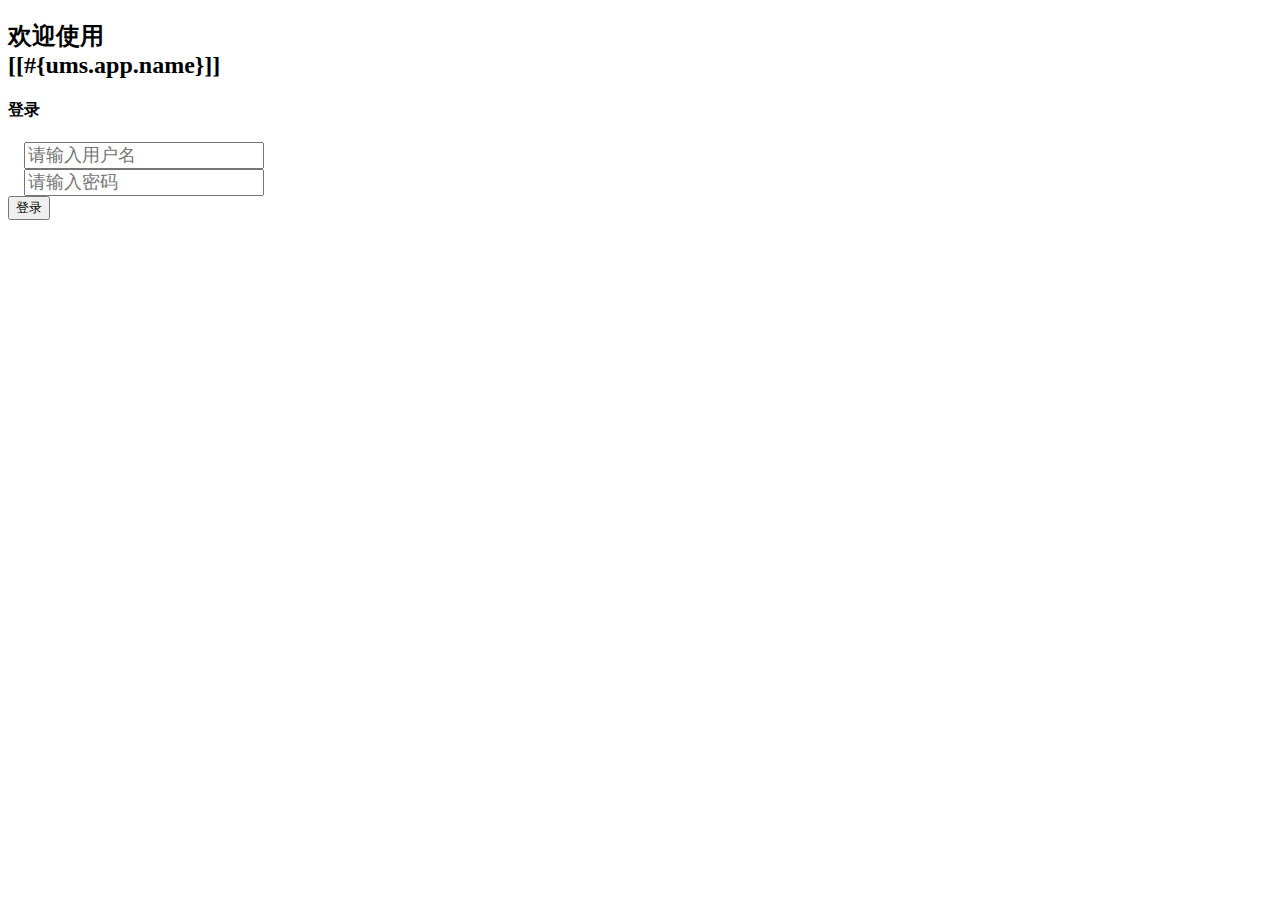
<file: echoice-ums-parent/echoice-ums-web/src/main/resources/templates/loginv1.html>
<!DOCTYPE html>
<html xmlns:th="http://www.thymeleaf.org">
<head>
    <title>[[#{ums.app.name}]]</title>
    <meta http-equiv="Content-Type" content="text/html; charset=UTF-8" />
    <meta name="renderer" content="webkit"/>
    <meta http-equiv="X-UA-Compatible" content="IE=edge,chrome=1"/>
    <meta name="viewport" content="width=device-width, initial-scale=1, maximum-scale=1"/> 
    <meta http-equiv="pragma" content="no-cache">
    <meta http-equiv="cache-control" content="no-cache">
    <meta http-equiv="expires" content="0">   
    <link th:replace="fragments/css" />
    <link rel="stylesheet" th:href="@{/component/kitadmin/css/login.css}">
</head>
<body>

  <div class="kit-login">
    <div class="kit-login-bg"></div>
    <div class="kit-login-wapper">
      <h2 class="kit-login-slogan">欢迎使用 <br> [[#{ums.app.name}]]</h2>
      <div class="kit-login-form">
        <h4 class="kit-login-title">登录</h4>
        <form class="layui-form" method="post">
          <div class="kit-login-row">
            <div class="kit-login-col">
              <i class="layui-icon">&#xe612;</i>
              <span class="kit-login-input">
                <input type="text" name="loginName" style="font-size: 18px;" autocomplete="false" lay-verify="required" placeholder="请输入用户名" />
              </span>
            </div>
            <div class="kit-login-col"></div>
          </div>
          <div class="kit-login-row">
            <div class="kit-login-col">
              <i class="layui-icon">&#xe64c;</i>
              <span class="kit-login-input">
                 <input type="password" name="password" style="font-size: 18px;" lay-verify="required" placeholder="请输入密码" />
              </span>
            </div>
            <div class="kit-login-col"></div>
          </div>
          <!--  
          <div class="kit-login-row">
            <div class="kit-login-col">
              <input type="checkbox" name="rememberMe" value="true" title="记住帐号" lay-skin="primary">
            </div>
          </div>
          -->
          <div class="kit-login-row">
            <button class="layui-btn kit-login-btn" lay-submit="submit" lay-filter="login_hash">登录</button>
          </div>
          <div class="kit-login-row" style="margin-bottom:0;">
            <div id="msgTip" style="text-align: center;color: red;"></div>
          </div>
        </form>
      </div>
    </div>
  </div> 

<script th:replace="fragments/scripts"></script>
<script type="text/javascript">

    layui.config({
        base: ecApp.context+'js/'
    }).use(['jquery','layer', 'form','table','laytpl'], function(){
    var $ = jQuery,
    layer = layui.layer,
    table = layui.table,
    form = layui.form,
    laytpl=layui.laytpl;
    
    //监听提交表单
    form.on('submit(login_hash)', function(data){
    	
      var sfJson=data.field;
      var rnd=parseInt(Math.random()*1000000);
      sfJson.rnd=rnd;
      $.post("./login",sfJson,function(resp){
    	  if(resp.code===0){
    		  top.window.location.href='./console/index';
    	  }else{
    		  $('#msgTip').html(resp.msg);
    	  }
      },"json");
              
      return false;
    });    
  });
</script>     
</body>  
</html>
</file>
